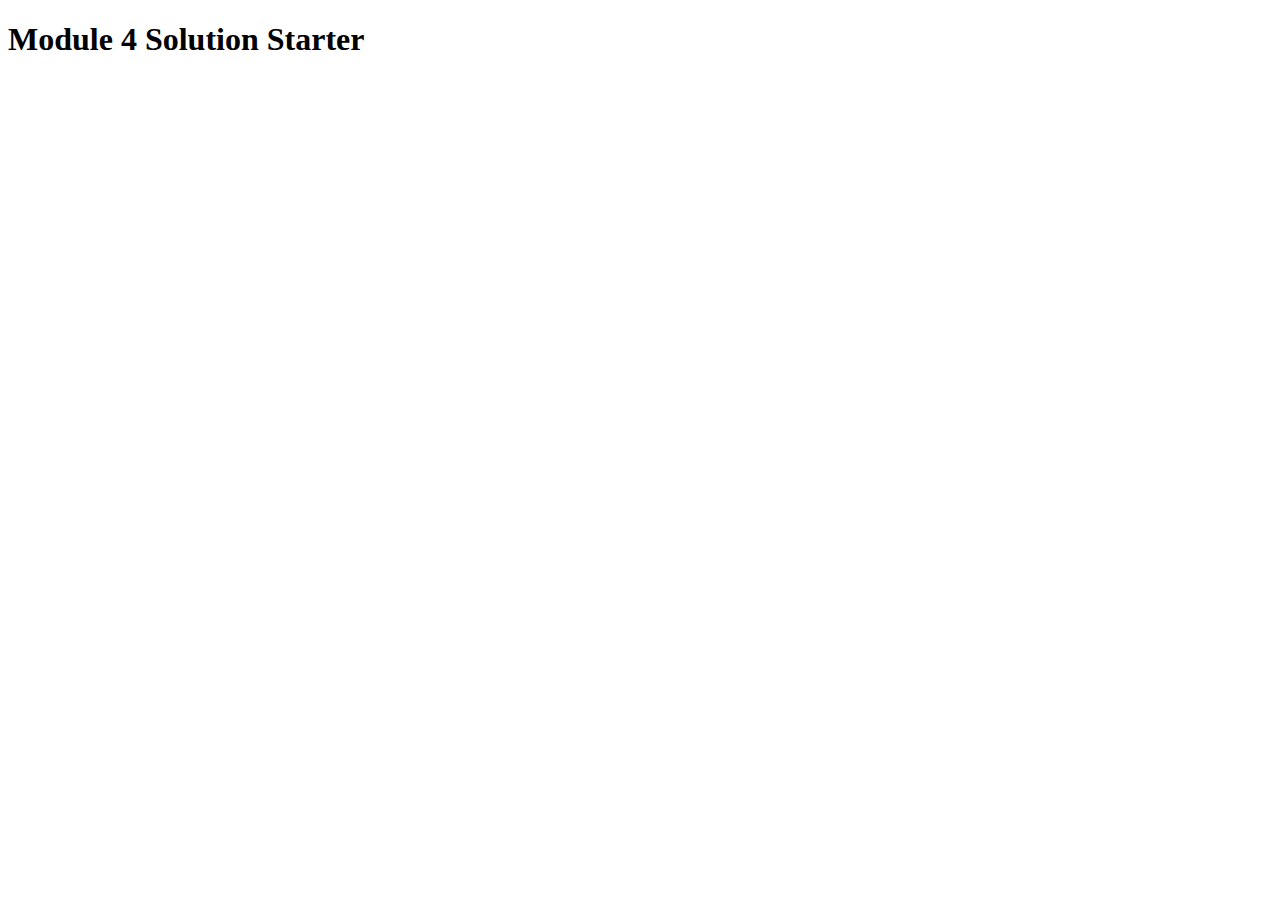
<file: mod4_solution/index.html>
<!DOCTYPE html>
<html>
<head>
  <meta charset="utf-8">
  <title>Module 4 Solution Starter</title>
  <script src="SpeakHello.js"></script>
  <script src="SpeakGoodBye.js"></script>
  <script src="script.js"></script>
</head>
<body>
  <h1>Module 4 Solution Starter</h1>
</body>
</html>
</file>
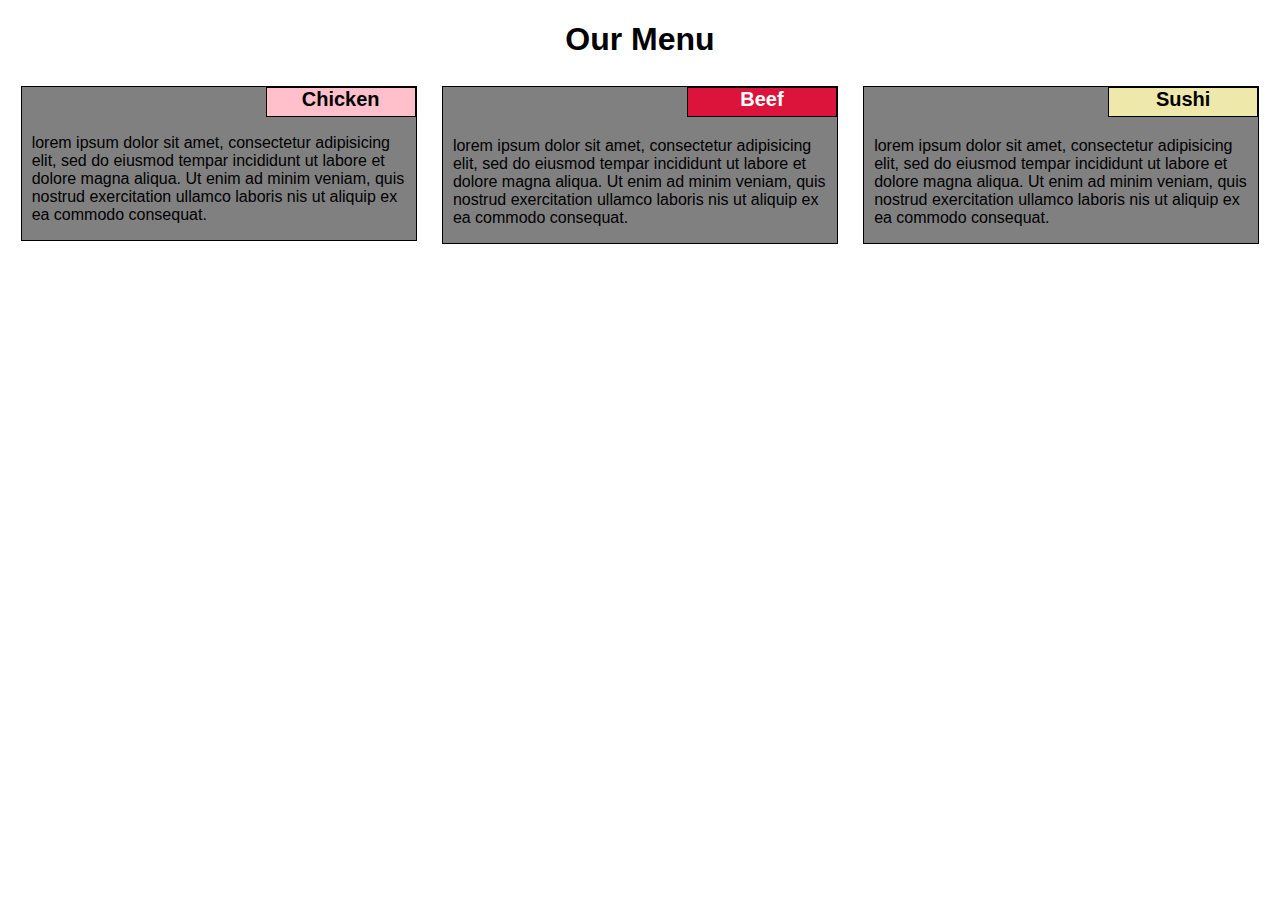
<file: module2-solution/index.html>
<!DOCTYPE html>
<html>
<head>
<meta charset="utf-8">
<meta name="viewport" content="width=device-width, initial-scale=1">
<link rel="stylesheet" href="style.css">
<title>Module 2</title>

</head>
<body>
<h1>Our Menu</h1>

<div>
  <div class="col-lg-4 col-md-6 col-sm-12 row"><h2>Chicken</h2><p>lorem ipsum dolor sit amet, consectetur adipisicing elit, sed do eiusmod tempar incididunt ut labore et dolore magna aliqua. Ut enim ad minim veniam, quis nostrud exercitation ullamco laboris nis ut aliquip ex ea commodo consequat.</p></div>
  <div class="col-lg-4 col-md-6 col-sm-12 row"><h3>Beef</h3><p>lorem ipsum dolor sit amet, consectetur adipisicing elit, sed do eiusmod tempar incididunt ut labore et dolore magna aliqua. Ut enim ad minim veniam, quis nostrud exercitation ullamco laboris nis ut aliquip ex ea commodo consequat.</p></div>
  <div class="col-lg-4 col-md-12 col-sm-12 row"><h4>Sushi</h4><p>lorem ipsum dolor sit amet, consectetur adipisicing elit, sed do eiusmod tempar incididunt ut labore et dolore magna aliqua. Ut enim ad minim veniam, quis nostrud exercitation ullamco laboris nis ut aliquip ex ea commodo consequat.</p></div>
</div>

</body>
</html>
</file>
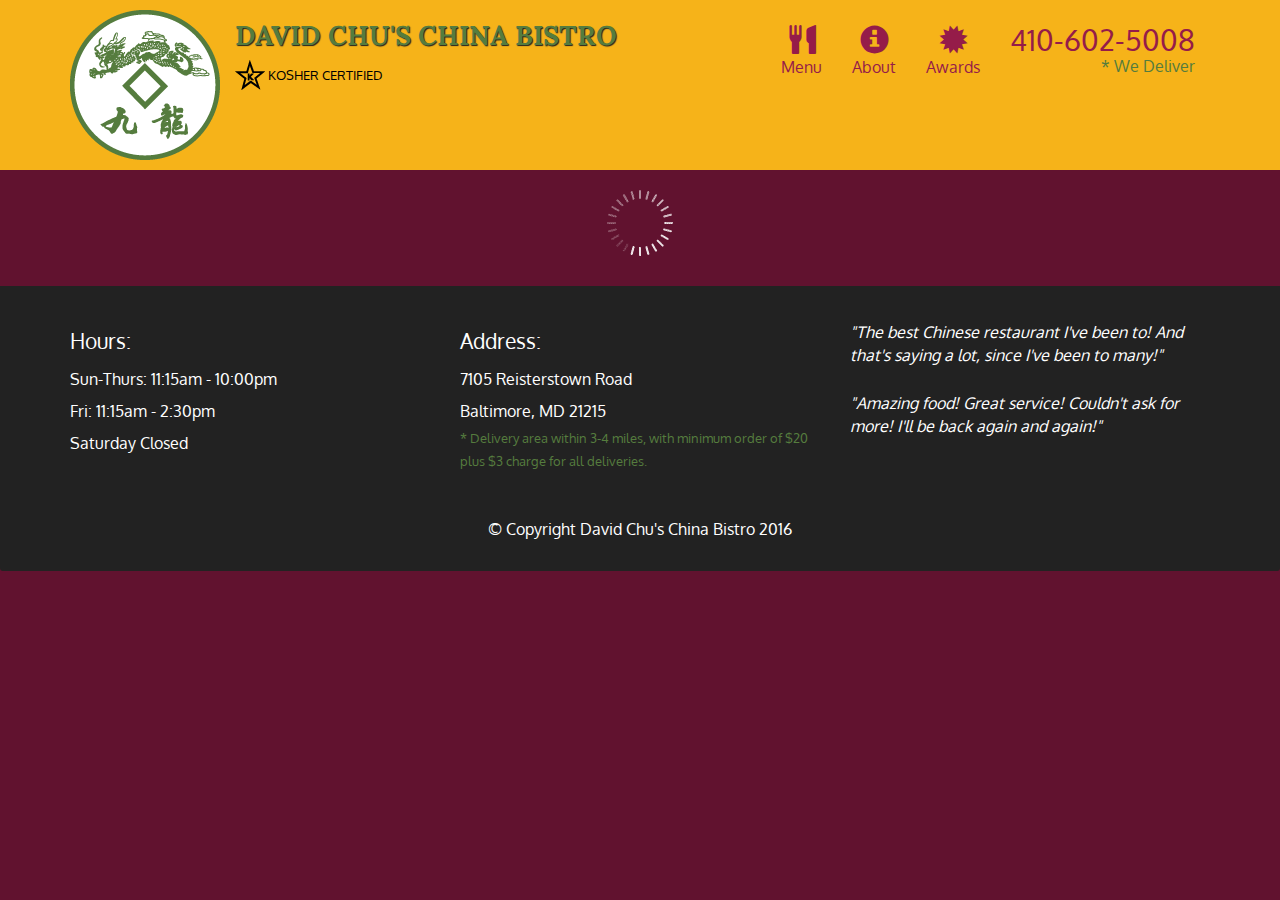
<file: module5_solution/index.html>
<!doctype html>
<html lang="en">
  <head>
    <meta charset="utf-8">
    <meta http-equiv="X-UA-Compatible" content="IE=edge">
    <meta name="viewport" content="width=device-width, initial-scale=1">
    <title>David Chu's China Bistro</title>
    <link rel="stylesheet" href="css/bootstrap.min.css">
    <link rel="stylesheet" href="css/styles.css">
    <link href='https://fonts.googleapis.com/css?family=Oxygen:400,300,700' rel='stylesheet' type='text/css'>
    <link href='https://fonts.googleapis.com/css?family=Lora' rel='stylesheet' type='text/css'>
  </head>
<body>
  <header>
    <nav id="header-nav" class="navbar navbar-default">
      <div class="container">
        <div class="navbar-header">
          <a href="index.html" class="pull-left visible-md visible-lg">
            <div id="logo-img" alt="Logo image"></div>
          </a>

          <div class="navbar-brand">
            <a href="index.html"><h1>David Chu's China Bistro</h1></a>
            <p>
              <img src="images/star-k-logo.png" alt="Kosher certification">
              <span>Kosher Certified</span>
            </p>
          </div>

          <button id="navbarToggle" type="button" class="navbar-toggle collapsed" data-toggle="collapse" data-target="#collapsable-nav" aria-expanded="false">
            <span class="sr-only">Toggle navigation</span>
            <span class="icon-bar"></span>
            <span class="icon-bar"></span>
            <span class="icon-bar"></span>
          </button>
        </div>
        
        <div id="collapsable-nav" class="collapse navbar-collapse">
           <ul id="nav-list" class="nav navbar-nav navbar-right">
            <li id="navHomeButton" class="visible-xs active">
              <a href="index.html">
                <span class="glyphicon glyphicon-home"></span> Home</a>
            </li>
            <li id="navMenuButton">
              <a href="#" onclick="$dc.loadMenuCategories();">
                <span class="glyphicon glyphicon-cutlery"></span><br class="hidden-xs"> Menu</a>
            </li>
            <li>
              <a href="#">
                <span class="glyphicon glyphicon-info-sign"></span><br class="hidden-xs"> About</a>
            </li>
            <li>
              <a href="#">
                <span class="glyphicon glyphicon-certificate"></span><br class="hidden-xs"> Awards</a>
            </li>
            <li id="phone" class="hidden-xs">
              <a href="tel:410-602-5008">
                <span>410-602-5008</span></a><div>* We Deliver</div>
            </li>
          </ul><!-- #nav-list -->
        </div><!-- .collapse .navbar-collapse -->
      </div><!-- .container -->
    </nav><!-- #header-nav -->
  </header>

  <div id="call-btn" class="visible-xs">
    <a class="btn" href="tel:410-602-5008">
    <span class="glyphicon glyphicon-earphone"></span>
    410-602-5008
    </a>
  </div>
  <div id="xs-deliver" class="text-center visible-xs">* We Deliver</div>

  <div id="main-content" class="container"></div>

  <footer class="panel-footer">
    <div class="container">
      <div class="row">
        <section id="hours" class="col-sm-4">
          <span>Hours:</span><br>
          Sun-Thurs: 11:15am - 10:00pm<br>
          Fri: 11:15am - 2:30pm<br>
          Saturday Closed
          <hr class="visible-xs">
        </section>
        <section id="address" class="col-sm-4">
          <span>Address:</span><br>
          7105 Reisterstown Road<br>
          Baltimore, MD 21215
          <p>* Delivery area within 3-4 miles, with minimum order of $20 plus $3 charge for all deliveries.</p>
          <hr class="visible-xs">
        </section>
        <section id="testimonials" class="col-sm-4">
          <p>"The best Chinese restaurant I've been to! And that's saying a lot, since I've been to many!"</p>
          <p>"Amazing food! Great service! Couldn't ask for more! I'll be back again and again!"</p>
        </section>
      </div>
      <div class="text-center">&copy; Copyright David Chu's China Bistro 2016</div>
    </div>
  </footer>

  <!-- jQuery (Bootstrap JS plugins depend on it) -->
  <script src="js/jquery-2.1.4.min.js"></script>
  <script src="js/bootstrap.min.js"></script>
  <script src="js/ajax-utils.js"></script>
  <script src="js/script.js"></script>
</body>
</html>
</file>
<file: module2-solution/style.css>
/********** Base styles **********/
* {
  box-sizing: border-box;
}

h1 {
  margin-bottom: 15px;
  font size: 175%;
  font-family: Helvetica;
  text-align: center;
}

h2 {
  border: 1px solid black;
  width: 150px;
  height: 30px;
  font-size: 125%;
  font-family: Helvetica;
  text-align: right;
  margin-top: auto;
  margin-left: auto;
  text-align: center;
  background-color: pink;
}

h3 {
  border: 1px solid black;
  width: 150px;
  height: 30px;
  font-size: 125%;
  font-family: Helvetica;
  text-align: right;
  margin-top: auto;
  margin-left: auto;
  text-align: center;
  background-color: #DC143C;
  color: white;
}

h4 {
  border: 1px solid black;
  width: 150px;
  height: 30px;
  font-size: 125%;
  font-family: Helvetica;
  text-align: right;
  margin-top: auto;
  margin-left: auto;
  margin-bottom: 20px;
  text-align: center;
  background-color: #EEE8AA;
}

p {
  padding-left: 10px;
  padding-right: 10px;
  width: 100%;
  height: 100%;
  font-family: Helvetica;
  color: black;
}

.row {
  background-color: gray;
  margin: 1%;
}

/********** Large devices only **********/
@media (min-width: 992px) {
  .col-lg-1, .col-lg-2, .col-lg-3, .col-lg-4, .col-lg-5, .col-lg-6, .col-lg-7, .col-lg-8, .col-lg-9, .col-lg-10, .col-lg-11, .col-lg-12 {
  	float: left;
    border: 1px solid black;
  }
  .col-lg-1 {
    width: 6.33%;
  }
  .col-lg-2 {
    width: 14.66%;
  }
  .col-lg-3 {
    width: 23%;
  }
  .col-lg-4 {
    width: 31.33%;
  }
  .col-lg-5 {
    width: 39.66%;
  }
  .col-lg-6 {
    width: 48%;
  }
  .col-lg-7 {
    width: 56.33%;
  }
  .col-lg-8 {
    width: 64.66%;
  }
  .col-lg-9 {
    width: 72.99%;
  }
  .col-lg-10 {
    width: 81.33%;
  }
  .col-lg-11 {
    width: 89.66%;
  }
  .col-lg-12 {
    width: 98%;
  }
}

/********** Medium devices only **********/
@media (min-width: 768px) and (max-width: 991px) {
  .col-md-1, .col-md-2, .col-md-3, .col-md-4, .col-md-5, .col-md-6, .col-md-7, .col-md-8, .col-md-9, .col-md-10, .col-md-11, .col-md-12 {
    float: left;
    border: 1px solid black;
  }
  .col-md-1 {
    width: 6.33%;
  }
  .col-md-2 {
    width: 14.66%;
  }
  .col-md-3 {
    width: 23%;
  }
  .col-md-4 {
    width: 31.33%;
  }
  .col-md-5 {
    width: 39.66%;
  }
  .col-md-6 {
    width: 48%;
  }
  .col-md-7 {
    width: 56.33%;
  }
  .col-md-8 {
    width: 64.66%;
  }
  .col-md-9 {
    width: 72.99%;
  }
  .col-md-10 {
    width: 81.33%;
  }
  .col-md-11 {
    width: 89.66%;
  }
  .col-md-12 {
    width: 98%;
  }
}


/********** Small devices only **********/
@media (max-width: 767px) {
  .col-sm-1, .col-sm-2, .col-sm-3, .col-sm-4, .col-sm-5, .col-sm-6, .col-sm-7, .col-sm-8, .col-sm-9, .col-sm-10, .col-sm-11, .col-sm-12 {
    float: left;
    border: 1px solid black;
  }
  .col-sm-1 {
    width: 6.33%;
  }
  .col-sm-2 {
    width: 14.66%;
  }
  .col-sm-3 {
    width: 23%;
  }
  .col-sm-4 {
    width: 31.33%;
  }
  .col-sm-5 {
    width: 39.66%;
  }
  .col-sm-6 {
    width: 48%;
  }
  .col-sm-7 {
    width: 56.33%;
  }
  .col-sm-8 {
    width: 64.66%;
  }
  .col-sm-9 {
    width: 72.99%;
  }
  .col-sm-10 {
    width: 81.33%;
  }
  .col-sm-11 {
    width: 89.66%;
  }
  .col-sm-12 {
    width: 98%;
  }
}
</file>
<file: module5_solution/css/styles.css>
body {
  font-size: 16px;
  color: #fff;
  background-color: #61122f;
  font-family: 'Oxygen', sans-serif;
}

/** HEADER **/
#header-nav {
  background-color: #f6b319;
  border-radius: 0;
  border: 0;
}

#logo-img {
  background: url('../images/restaurant-logo_large.png') no-repeat;
  width: 150px;
  height: 150px;
  margin: 10px 15px 10px 0;
}

.navbar-brand {
  padding-top: 25px;
}
.navbar-brand h1 { /* Restaurant name */
  font-family: 'Lora', serif;
  color: #557c3e;
  font-size: 1.5em;
  text-transform: uppercase;
  font-weight: bold;
  text-shadow: 1px 1px 1px #222;
  margin-top: 0;
  margin-bottom: 0;
  line-height: .75;
}
.navbar-brand a:hover, .navbar-brand a:focus {
  text-decoration: none;
}
.navbar-brand p { /* Kosher cert */
  color: #000;
  text-transform: uppercase;
  font-size: .7em;
  margin-top: 15px;
}
.navbar-brand p span { /* Star-K */
  vertical-align: middle;
}

#nav-list {
  margin-top: 10px;
}
#nav-list a {
  color: #951C49;
  text-align: center;
}
#nav-list a:hover {
  background: #E7E7E7;
}
#nav-list a span {
  font-size: 1.8em;
}

#phone {
  margin-top: 5px;
}
#phone a { /* Phone number */
  text-align: right;
  padding-bottom: 0;
}
#phone div { /* We Deliver */
  color: #557c3e;
  text-align: right;
  padding-right: 15px;
}

.navbar-header button.navbar-toggle, .navbar-header .icon-bar {
  border: 1px solid #61122f;
}
.navbar-header button.navbar-toggle {
  clear: both;
  margin-top: -30px;
}
/* END HEADER */

/* FOOTER */
.panel-footer {
  margin-top: 30px;
  padding-top: 35px;
  padding-bottom: 30px;
  background-color: #222;
  border-top: 0;
}
.panel-footer div.row {
  margin-bottom: 35px;
}
#hours, #address {
  line-height: 2;
}
#hours > span, #address > span {
  font-size: 1.3em;
}
#address p {
  color: #557c3e;
  font-size: .8em;
  line-height: 1.8;
}
#testimonials {
  font-style: italic;
}
#testimonials p:nth-child(2) {
  margin-top: 25px;
}
/* END FOOTER */



/* HOME PAGE */
.container .jumbotron {
  box-shadow: 0 0 50px #3F0C1F;
  border: 2px solid #3F0C1F;
}

#menu-tile, #specials-tile, #map-tile {
  height: 250px;
  width: 100%;
  margin-bottom: 15px;
  position: relative;
  border: 2px solid #3F0C1F;
  overflow: hidden;
}
#menu-tile:hover, #specials-tile:hover, #map-tile:hover {
  box-shadow: 0 1px 5px 1px #cccccc;
}
#menu-tile {
  background: url('../images/menu-tile.jpg') no-repeat;
  background-position: center;
}
#specials-tile {
  background: url('../images/specials-tile.jpg') no-repeat;
  background-position: center;
}
#menu-tile span, #specials-tile span, #map-tile span {
  position: absolute;
  bottom: 0;
  right: 0;
  width: 100%;
  text-align: center;
  font-size: 1.6em;
  text-transform: uppercase;
  background-color: #000;
  color: #fff;
  opacity: .8;
}
/* END HOME PAGE */

/* MENU CATEGORIES PAGE */
.category-tile { 
  position: relative;
  border: 2px solid #3F0C1F;
  overflow: hidden;
  width: 200px;
  height: 200px;
  margin: 0 auto 15px;
}
.category-tile span {
  position: absolute;
  bottom: 0;
  right: 0;
  width: 100%;
  text-align: center;
  font-size: 1.2em;
  text-transform: uppercase;
  background-color: #000;
  color: #fff;
  opacity: .8;
}
.category-tile:hover {
  box-shadow: 0 1px 5px 1px #cccccc;
}

#menu-categories-title + div {
  margin-bottom: 50px;
}
/* END MENU CATEGORIES PAGE */

/* SINGLE CATEGORY PAGE */
.menu-item-tile {
  margin-bottom: 25px;
}
.menu-item-tile hr {
  width: 80%;
}
.menu-item-tile .menu-item-price {
  font-size: 1.1em;
  text-align: right;
  margin-top: -15px;
  margin-right: -15px;
}
.menu-item-tile .menu-item-price span {
  font-size: .6em;
}
.menu-item-photo {
  position: relative;
  border: 2px solid #3F0C1F; 
  overflow: hidden;
  padding: 0;
  margin-right: -15px;
  margin-left: auto;
  margin-bottom: 20px;
  max-width: 250px;
}
.menu-item-photo div {
  position: absolute;
  bottom: 0;
  right: 0;
  width: 80px;
  background-color: #557c3e;
  text-align: center;
}
.menu-item-description {
  padding-right: 30px;
}
h3.menu-item-title {
  margin: 0 0 10px;
}
.menu-item-details {
  font-size: .9em;
  font-style: italic;
}
/* END SINGLE CATEGORY PAGE */


/********** Large devices only **********/
@media (min-width: 1200px) {
  .container .jumbotron {
    background: url('../images/jumbotron_1200.jpg') no-repeat;
    height: 675px;
  }
}

/********** Medium devices only **********/
@media (min-width: 992px) and (max-width: 1199px) {
  /* Header */
  #logo-img {
    background: url('../images/restaurant-logo_medium.png') no-repeat;
    width: 100px;
    height: 100px;
    margin: 5px 5px 5px 0;
  }
  /* End Header */

  /* Home Page */
  .container .jumbotron {
    background: url('../images/jumbotron_992.jpg') no-repeat;
    height: 558px;
  }
  /* End Home Page */
}

/********** Small devices only **********/
@media (min-width: 768px) and (max-width: 991px) {
  /* Home Page */
  .container .jumbotron {
    background: url('../images/jumbotron_768.jpg') no-repeat;
    height: 432px;
  }
  /* End Home Page */
}

/********** Extra small devices only **********/
@media (max-width: 767px) {
  /* Header */
  .navbar-brand {
    padding-top: 10px;
    height: 80px;
  }
  .navbar-brand h1 { /* Restaurant name */
    padding-top: 10px;
    font-size: 5vw; /* 1vw = 1% of viewport width */
  }
  .navbar-brand p { /* Kosher cert */
    font-size: .6em;
    margin-top: 12px;
  }
  .navbar-brand p img { /* Star-K */
    height: 20px;
  }

  #collapsable-nav a { /* Collapsed nav menu text */
    font-size: 1.2em;
  }
  #collapsable-nav a span { /* Collapsed nav menu glyph */
    font-size: 1em;
    margin-right: 5px;
  }

  #call-btn > a {
    font-size: 1.5em;
    display: block;
    margin: 0 20px;
    padding: 10px;
    border: 2px solid #fff;
    background-color: #f6b319;
    color: #951c49;
  }
  #xs-deliver {
    margin-top: 5px;
    font-size: .7em;
    letter-spacing: .1em;
    text-transform: uppercase;
  }
  /* End Header */

  /* Footer */
  .panel-footer section {
    margin-bottom: 30px;
    text-align: center;
  }
  .panel-footer section:nth-child(3) {
    margin-bottom: 0; /* margin already exists on the whole row */
  }
  .panel-footer section hr {
    width: 50%;
  }
  /* End Footer */

  /* Home Page */
  .container .jumbotron {
    margin-top: 30px;
    padding: 0;
  }
  #menu-tile, #specials-tile {
    width: 360px;
    margin: 0 auto 15px;
  }

  .menu-item-photo {
    margin-right: auto;
  }
  .menu-item-tile .menu-item-price {
    text-align: center;
  }
  .menu-item-description {
    text-align: center;;
  }
}


/********** Super extra small devices Only :-) (e.g., iPhone 4) **********/
@media (max-width: 479px) {
  /* Header */
  .navbar-brand h1 { /* Restaurant name */
    padding-top: 5px;
    font-size: 6vw;
  }
  /* End Header */
  
  /* Home page */
  #menu-tile, #specials-tile {
    width: 280px;
    margin: 0 auto 15px;
  }

  .col-xxs-12 {
    position: relative;
    min-height: 1px;
    padding-right: 15px;
    padding-left: 15px;
    float: left;
    width: 100%;
  }
}
</file>
